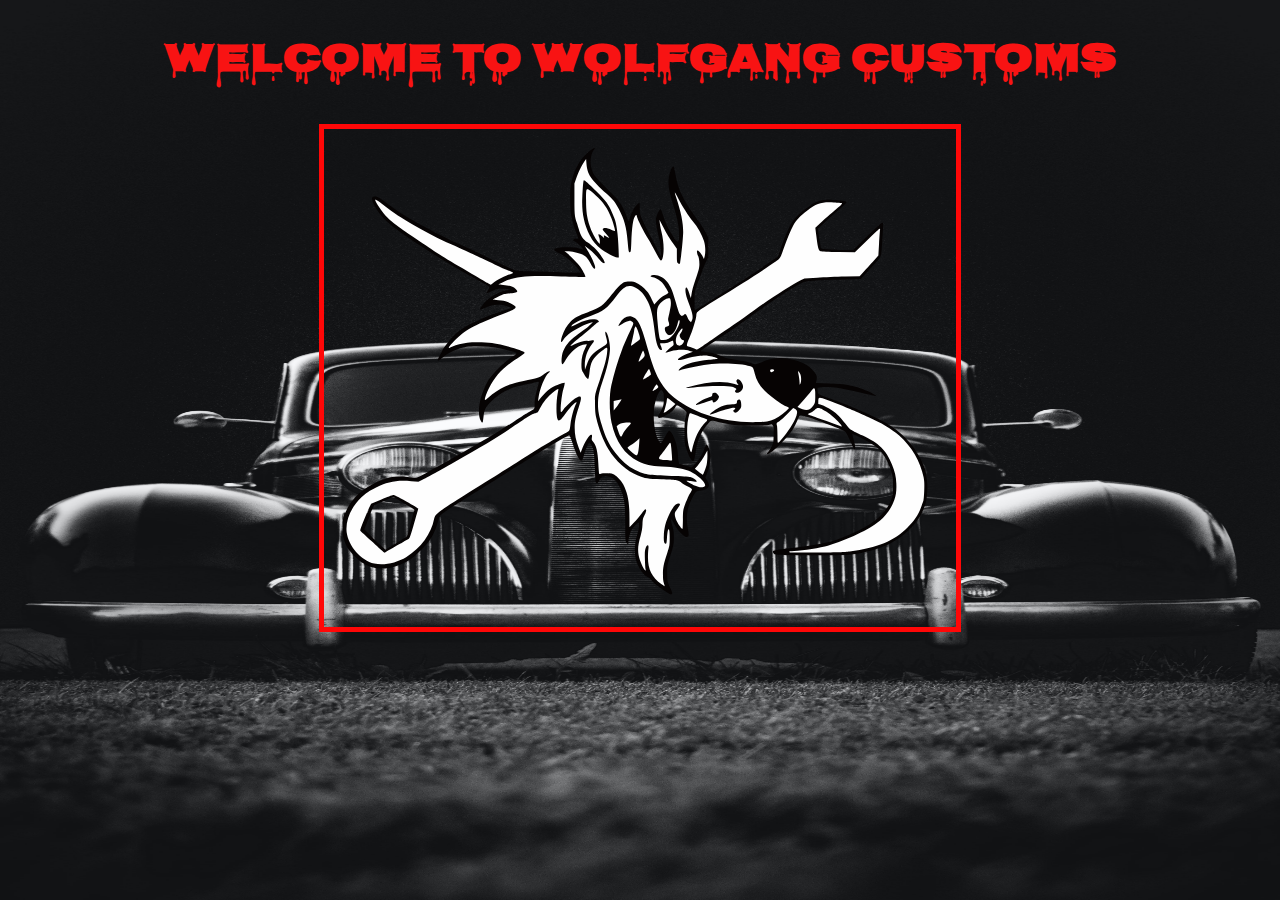
<file: index.html>
<!DOCTYPE html>
<html>
    <head>
      <link rel="stylesheet" type="text/css" href="style.css">
      
      <link href="https://fonts.googleapis.com/css2?family=Nosifer&display=swap" rel="stylesheet">
        <title>WOLFGANG CUSTOMS</title></head>
       
        

    <body>
      <h1>WELCOME TO WOLFGANG CUSTOMS </h1>
      
      
      <img src="WG_master_wolfOnly.svg" alt="wolf logo">
      
      </body>
</html>
</file>
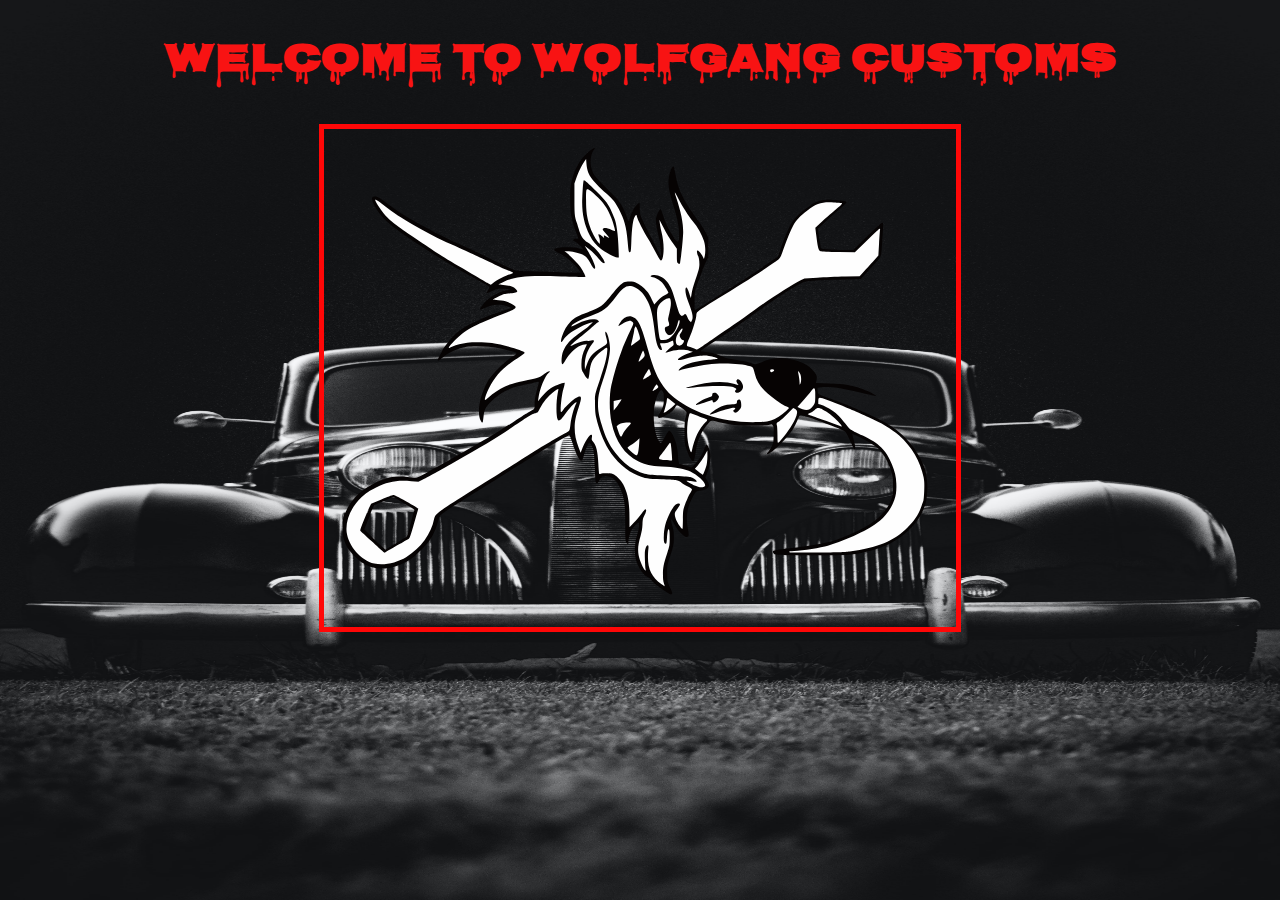
<file: wg_coming_soon.html>
<!DOCTYPE html>
<html>
    <head>
      <link rel="stylesheet" type="text/css" href="style.css">
      
      <link href="https://fonts.googleapis.com/css2?family=Nosifer&display=swap" rel="stylesheet">
        <title>WOLFGANG CUSTOMS</title></head>
       
        

    <body>
      <h1>WELCOME TO WOLFGANG CUSTOMS </h1>
      
      
      <img src="WG_master_wolfOnly.svg" alt="wolf logo">
      
      </body>
</html>
</file>
<file: style.css>
body, html 
        {
          background-image: url('custom_car.jpg');
          background-repeat: no-repeat;
          background-attachment: fixed;
          background-size: 100% 100%;
          
        }
      
h1 {
      
            font-size: 40px;
          
            text-align: center;
          
            font-family: 'Nosifer', cursive;

      

      color: rgb(248, 19, 19);
}
img {
            display: block;
            margin-left: auto;
            margin-right: auto;
            width: 50%;
          
      
           
     border: 5px solid rgb(255, 7, 7);}
    

    img:hover {
      animation: shake 0.5s;
      animation-iteration-count: infinite;
    }
</file>
